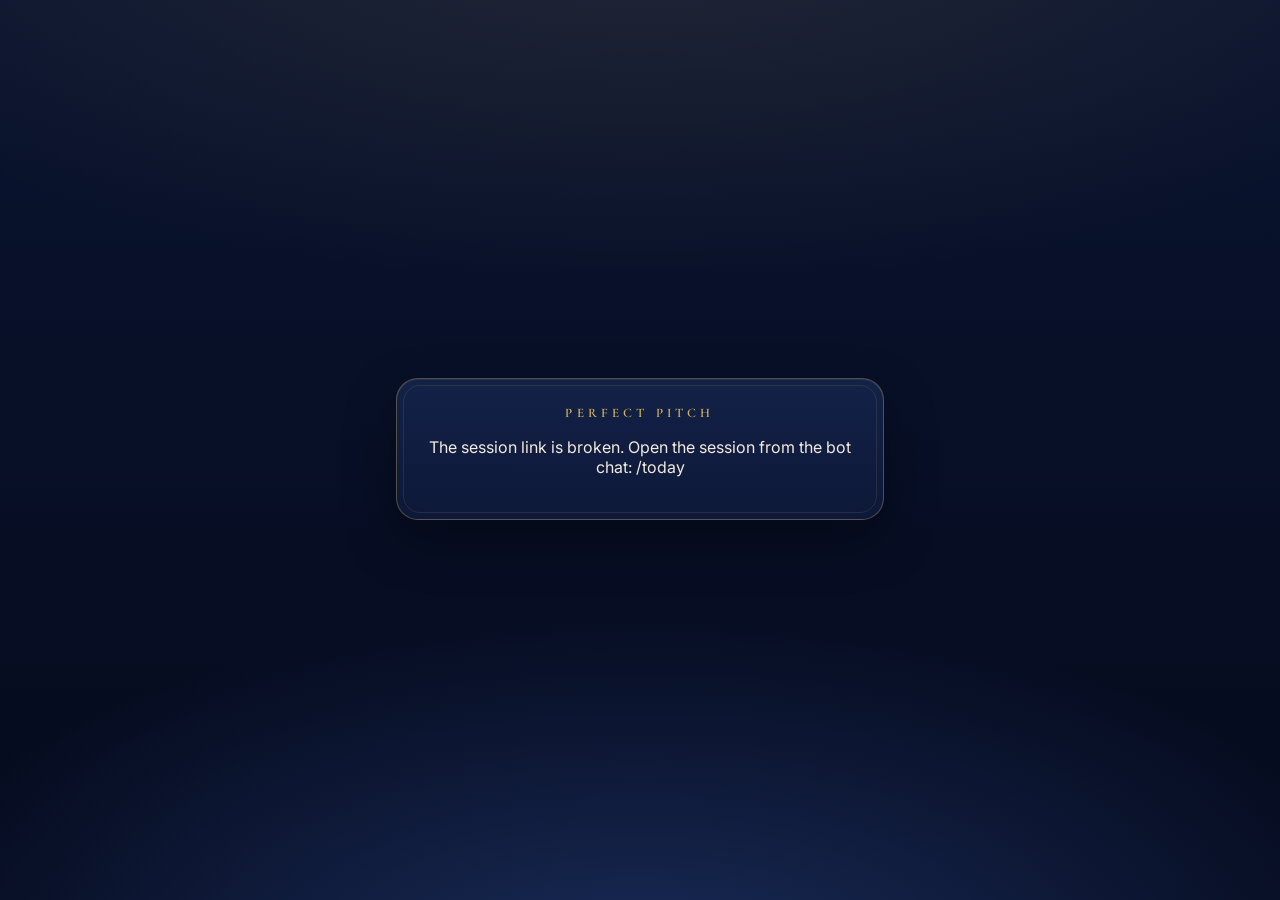
<file: webapp/index.html>
<!doctype html>
<html lang="en">
<head>
  <meta charset="utf-8">
  <meta name="viewport" content="width=device-width, initial-scale=1, maximum-scale=1, user-scalable=no, viewport-fit=cover">
  <meta name="color-scheme" content="dark">
  <meta name="robots" content="noindex">
  <title>Perfect Pitch</title>
  <link rel="preconnect" href="https://fonts.googleapis.com">
  <link rel="preconnect" href="https://fonts.gstatic.com" crossorigin>
  <link href="https://fonts.googleapis.com/css2?family=Cormorant+Garamond:wght@500;600&family=Inter:wght@400;500;600&display=swap" rel="stylesheet">
  <link rel="stylesheet" href="css/app.css?v=9">
  <script src="https://telegram.org/js/telegram-web-app.js"></script>
</head>
<body>
  <div id="app"><main class="center"><div class="brand">PERFECT&nbsp;PITCH</div></main></div>
  <script type="module" src="js/app.js?v=9"></script>
</body>
</html>
</file>
<file: webapp/css/app.css>
:root {
  --navy-0: #050a1c;
  --navy-1: #0a1430;
  --navy-2: #13224a;
  --navy-3: #1d3163;
  --gold: #d8b45a;
  --gold-hi: #f0d995;
  --gold-lo: #a8853a;
  --ivory: #f2ebdd;
  --muted: #9aa5c4;
  --bad: #e5736b;
  --serif: 'Cormorant Garamond', 'Georgia', serif;
  --sans: 'Inter', -apple-system, 'Segoe UI', Roboto, sans-serif;
}

* { box-sizing: border-box; -webkit-tap-highlight-color: transparent; }

html, body {
  margin: 0;
  min-height: 100%;
  background: var(--navy-1);
  color: var(--ivory);
  font-family: var(--sans);
  -webkit-font-smoothing: antialiased;
  user-select: none;
  -webkit-user-select: none;
}

body {
  background:
    radial-gradient(120% 70% at 50% -10%, rgba(216, 180, 90, 0.12), transparent 60%),
    radial-gradient(90% 60% at 50% 110%, rgba(29, 49, 99, 0.9), transparent 70%),
    linear-gradient(180deg, var(--navy-1), var(--navy-0));
  background-attachment: fixed;
}

#app {
  max-width: 520px;
  margin: 0 auto;
  min-height: 100vh;
  min-height: var(--tg-viewport-stable-height, 100dvh);
  display: flex;
  flex-direction: column;
  padding: 14px 16px calc(16px + env(safe-area-inset-bottom));
}

/* ---------- header ---------- */
.top { text-align: center; padding: 4px 0 10px; }
.brand {
  font-family: var(--serif);
  font-weight: 600;
  letter-spacing: 0.32em;
  font-size: 13px;
  color: var(--gold);
}
.eyebrow {
  margin-top: 4px;
  font-size: 12px;
  letter-spacing: 0.08em;
  text-transform: uppercase;
  color: var(--muted);
}

main { flex: 1; display: flex; flex-direction: column; }
main.center { justify-content: center; gap: 18px; }
main.stage { gap: 10px; }
.spacer { flex: 1; min-height: 8px; }

/* ---------- cards ---------- */
.card {
  position: relative;
  background: linear-gradient(180deg, rgba(29, 49, 99, 0.55), rgba(19, 34, 74, 0.55));
  border: 1px solid rgba(216, 180, 90, 0.35);
  border-radius: 22px;
  padding: 26px 22px;
  box-shadow: 0 20px 50px rgba(0, 0, 0, 0.35), inset 0 1px 0 rgba(240, 217, 149, 0.08);
  text-align: center;
}
.card::before {
  content: '';
  position: absolute;
  inset: 6px;
  border-radius: 17px;
  border: 1px solid rgba(216, 180, 90, 0.12);
  pointer-events: none;
}
h1 {
  font-family: var(--serif);
  font-weight: 600;
  font-size: 34px;
  line-height: 1.1;
  margin: 0 0 12px;
  color: var(--gold-hi);
}
.lead { font-size: 16px; line-height: 1.5; margin: 0 0 6px; color: var(--ivory); }
.hint.center { text-align: center; margin: 4px 0 0; }
.hint { font-size: 13px; color: var(--muted); margin: 14px 0 0; line-height: 1.45; }
.stat { font-size: 17px; margin: 6px 0; }
.ornament { font-family: var(--serif); font-size: 34px; color: var(--gold); margin: 10px 0 0; opacity: 0.85; }
.ornament.gold { margin: 0 0 6px; }

.dots { display: flex; justify-content: center; gap: 10px; margin: 18px 0 4px; }
.dots i {
  width: 22px; height: 22px; border-radius: 50%;
  background: var(--k);
  box-shadow: 0 0 0 2px rgba(216, 180, 90, 0.55), 0 0 14px color-mix(in srgb, var(--k) 60%, transparent);
}

/* ---------- buttons ---------- */
.btn-gold {
  appearance: none;
  border: 0;
  border-radius: 16px;
  padding: 16px 20px;
  font: 600 17px var(--sans);
  letter-spacing: 0.02em;
  color: #0b1530;
  background: linear-gradient(180deg, var(--gold-hi), var(--gold) 55%, var(--gold-lo));
  box-shadow: 0 10px 24px rgba(216, 180, 90, 0.25), inset 0 1px 0 rgba(255, 255, 255, 0.5);
  cursor: pointer;
}
.btn-gold:disabled { opacity: 0.45; box-shadow: none; }
.btn-gold:active:not(:disabled) { transform: translateY(1px); }
.ghost {
  appearance: none;
  background: transparent;
  border: 1px solid rgba(216, 180, 90, 0.4);
  color: var(--gold);
  border-radius: 999px;
  padding: 7px 16px;
  font: 500 14px var(--sans);
  cursor: pointer;
}
.link { appearance: none; background: none; border: 0; color: var(--muted); font: 500 13px var(--sans); cursor: pointer; padding: 4px; }

.bar { height: 4px; border-radius: 4px; background: rgba(154, 165, 196, 0.18); overflow: hidden; }
.bar i { display: block; height: 100%; width: 0; background: linear-gradient(90deg, var(--gold-lo), var(--gold-hi)); transition: width 0.25s linear; }

.row { display: flex; align-items: center; justify-content: space-between; }
.timer { font: 600 15px var(--sans); color: var(--gold); font-variant-numeric: tabular-nums; }
.prompt { text-align: center; font-size: 17px; margin: 8px 0 2px; min-height: 24px; color: var(--ivory); }
.under { position: relative; display: flex; align-items: center; justify-content: center; min-height: 34px; }
.score { position: absolute; right: 0; font-size: 13px; color: var(--muted); font-variant-numeric: tabular-nums; }

/* ---------- orb ---------- */
.orb {
  --c: transparent;
  position: relative;
  width: min(52vw, 210px);
  aspect-ratio: 1;
  margin: 10px auto;
  border-radius: 50%;
  display: grid;
  place-items: center;
  background: radial-gradient(circle at 35% 30%, rgba(255, 255, 255, 0.06), rgba(10, 20, 48, 0.9) 70%);
  box-shadow: 0 0 0 2px rgba(216, 180, 90, 0.55), 0 0 0 9px rgba(216, 180, 90, 0.07), inset 0 0 40px rgba(0, 0, 0, 0.5);
  transition: background 0.25s ease, box-shadow 0.25s ease;
}
.orb.lit {
  background: radial-gradient(circle at 35% 30%, color-mix(in srgb, var(--c) 55%, #fff), var(--c) 55%, color-mix(in srgb, var(--c) 70%, #000));
  box-shadow: 0 0 0 2px rgba(240, 217, 149, 0.8), 0 0 50px color-mix(in srgb, var(--c) 70%, transparent), 0 0 0 9px rgba(216, 180, 90, 0.08);
}
.orb .mark { font-family: var(--serif); font-size: 64px; color: var(--gold); line-height: 1; }
.orb.lit .mark { color: #fff; text-shadow: 0 2px 8px rgba(0, 0, 0, 0.4); }
.orb .label {
  position: absolute;
  bottom: 18%;
  font-family: var(--serif);
  font-size: 26px;
  font-weight: 600;
  color: #fff;
  text-shadow: 0 2px 10px rgba(0, 0, 0, 0.55);
}
.orb:not(.lit) .label { color: var(--gold-hi); text-shadow: none; font-size: 20px; }

/* ---------- keys: seven coloured squares, Latin name in black ---------- */
.keys { display: flex; flex-wrap: wrap; justify-content: center; gap: 10px; margin: 6px 0 12px; }
.key {
  --k: #888;
  flex: 0 0 calc((100% - 30px) / 4);
  aspect-ratio: 1;
  max-height: 120px;
  min-width: 0;
  border-radius: 14px;
  border: 0;
  display: grid;
  place-items: center;
  padding: 0;
  font: 700 24px var(--sans);
  letter-spacing: 0.01em;
  color: #0a0a0a;
  background: linear-gradient(160deg, color-mix(in srgb, var(--k) 78%, #fff) 0%, var(--k) 45%, var(--k) 100%);
  box-shadow: inset 0 -4px 0 rgba(0, 0, 0, 0.18), 0 0 0 1px rgba(216, 180, 90, 0.35), 0 8px 18px rgba(0, 0, 0, 0.35);
  cursor: pointer;
  transition: transform 0.08s ease, filter 0.15s ease, box-shadow 0.15s ease;
}
.key span { pointer-events: none; }
.key.today { box-shadow: 0 0 0 3px var(--gold), 0 8px 18px rgba(0, 0, 0, 0.35); }
.key:disabled { cursor: default; filter: saturate(0.9) brightness(0.94); }
.key:active:not(:disabled) { transform: translateY(2px); }
.key.correct { box-shadow: 0 0 0 3px var(--gold-hi), 0 0 24px rgba(240, 217, 149, 0.6); filter: none; }
.key.wrong { animation: shake 0.35s; box-shadow: 0 0 0 3px var(--bad); filter: none; }
.key.picked { box-shadow: 0 0 0 3px var(--gold); filter: none; }
.key.pulse { animation: pulse 0.35s; }
@keyframes shake { 25% { transform: translateX(-5px); } 75% { transform: translateX(5px); } }
@keyframes pulse { 50% { transform: scale(0.96); filter: brightness(1.15); } }

pre#dev {
  white-space: pre-wrap;
  word-break: break-all;
  font-size: 11px;
  color: var(--muted);
  background: rgba(0, 0, 0, 0.3);
  border-radius: 12px;
  padding: 12px;
  user-select: text;
  -webkit-user-select: text;
}

@media (max-height: 640px) {
  .orb { width: min(40vw, 150px); }
  .key { max-height: 84px; font-size: 20px; }
  h1 { font-size: 28px; }
}

/* ---------- test: neutral keys (no colours), answer countdown ---------- */
.keys.neutral .key {
  color: #14213d;
  background: linear-gradient(180deg, #fffaf0 0%, var(--ivory) 60%, #d9cfba 100%);
  box-shadow: inset 0 -4px 0 rgba(0, 0, 0, 0.12), 0 0 0 1px rgba(216, 180, 90, 0.5), 0 8px 18px rgba(0, 0, 0, 0.35);
}
.countdown { width: 60%; height: 6px; border-radius: 6px; background: rgba(154, 165, 196, 0.18); overflow: hidden; }
.countdown i { display: block; height: 100%; width: 100%; background: linear-gradient(90deg, var(--gold-lo), var(--gold-hi)); transition: width 0.1s linear; }
.hint.small { margin: 0; font-size: 12px; text-align: right; }
.row2 { text-align: center; margin: -4px 0 6px; }
</file>
<file: webapp/webapp/css/app.css>
:root {
  --navy-0: #050a1c;
  --navy-1: #0a1430;
  --navy-2: #13224a;
  --navy-3: #1d3163;
  --gold: #d8b45a;
  --gold-hi: #f0d995;
  --gold-lo: #a8853a;
  --ivory: #f2ebdd;
  --muted: #9aa5c4;
  --bad: #e5736b;
  --serif: 'Cormorant Garamond', 'Georgia', serif;
  --sans: 'Inter', -apple-system, 'Segoe UI', Roboto, sans-serif;
}

* { box-sizing: border-box; -webkit-tap-highlight-color: transparent; }

html, body {
  margin: 0;
  min-height: 100%;
  background: var(--navy-1);
  color: var(--ivory);
  font-family: var(--sans);
  -webkit-font-smoothing: antialiased;
  user-select: none;
  -webkit-user-select: none;
}

body {
  background:
    radial-gradient(120% 70% at 50% -10%, rgba(216, 180, 90, 0.12), transparent 60%),
    radial-gradient(90% 60% at 50% 110%, rgba(29, 49, 99, 0.9), transparent 70%),
    linear-gradient(180deg, var(--navy-1), var(--navy-0));
  background-attachment: fixed;
}

#app {
  max-width: 520px;
  margin: 0 auto;
  min-height: 100vh;
  min-height: var(--tg-viewport-stable-height, 100dvh);
  display: flex;
  flex-direction: column;
  padding: 14px 16px calc(16px + env(safe-area-inset-bottom));
}

/* ---------- header ---------- */
.top { text-align: center; padding: 4px 0 10px; }
.brand {
  font-family: var(--serif);
  font-weight: 600;
  letter-spacing: 0.32em;
  font-size: 13px;
  color: var(--gold);
}
.eyebrow {
  margin-top: 4px;
  font-size: 12px;
  letter-spacing: 0.08em;
  text-transform: uppercase;
  color: var(--muted);
}

main { flex: 1; display: flex; flex-direction: column; }
main.center { justify-content: center; gap: 18px; }
main.stage { gap: 10px; }
.spacer { flex: 1; min-height: 8px; }

/* ---------- cards ---------- */
.card {
  position: relative;
  background: linear-gradient(180deg, rgba(29, 49, 99, 0.55), rgba(19, 34, 74, 0.55));
  border: 1px solid rgba(216, 180, 90, 0.35);
  border-radius: 22px;
  padding: 26px 22px;
  box-shadow: 0 20px 50px rgba(0, 0, 0, 0.35), inset 0 1px 0 rgba(240, 217, 149, 0.08);
  text-align: center;
}
.card::before {
  content: '';
  position: absolute;
  inset: 6px;
  border-radius: 17px;
  border: 1px solid rgba(216, 180, 90, 0.12);
  pointer-events: none;
}
h1 {
  font-family: var(--serif);
  font-weight: 600;
  font-size: 34px;
  line-height: 1.1;
  margin: 0 0 12px;
  color: var(--gold-hi);
}
.lead { font-size: 16px; line-height: 1.5; margin: 0 0 6px; color: var(--ivory); }
.hint.center { text-align: center; margin: 4px 0 0; }
.hint { font-size: 13px; color: var(--muted); margin: 14px 0 0; line-height: 1.45; }
.stat { font-size: 17px; margin: 6px 0; }
.ornament { font-family: var(--serif); font-size: 34px; color: var(--gold); margin: 10px 0 0; opacity: 0.85; }
.ornament.gold { margin: 0 0 6px; }

.dots { display: flex; justify-content: center; gap: 10px; margin: 18px 0 4px; }
.dots i {
  width: 22px; height: 22px; border-radius: 50%;
  background: var(--k);
  box-shadow: 0 0 0 2px rgba(216, 180, 90, 0.55), 0 0 14px color-mix(in srgb, var(--k) 60%, transparent);
}

/* ---------- buttons ---------- */
.btn-gold {
  appearance: none;
  border: 0;
  border-radius: 16px;
  padding: 16px 20px;
  font: 600 17px var(--sans);
  letter-spacing: 0.02em;
  color: #0b1530;
  background: linear-gradient(180deg, var(--gold-hi), var(--gold) 55%, var(--gold-lo));
  box-shadow: 0 10px 24px rgba(216, 180, 90, 0.25), inset 0 1px 0 rgba(255, 255, 255, 0.5);
  cursor: pointer;
}
.btn-gold:disabled { opacity: 0.45; box-shadow: none; }
.btn-gold:active:not(:disabled) { transform: translateY(1px); }
.ghost {
  appearance: none;
  background: transparent;
  border: 1px solid rgba(216, 180, 90, 0.4);
  color: var(--gold);
  border-radius: 999px;
  padding: 7px 16px;
  font: 500 14px var(--sans);
  cursor: pointer;
}
.link { appearance: none; background: none; border: 0; color: var(--muted); font: 500 13px var(--sans); cursor: pointer; padding: 4px; }

.bar { height: 4px; border-radius: 4px; background: rgba(154, 165, 196, 0.18); overflow: hidden; }
.bar i { display: block; height: 100%; width: 0; background: linear-gradient(90deg, var(--gold-lo), var(--gold-hi)); transition: width 0.25s linear; }

.row { display: flex; align-items: center; justify-content: space-between; }
.timer { font: 600 15px var(--sans); color: var(--gold); font-variant-numeric: tabular-nums; }
.prompt { text-align: center; font-size: 17px; margin: 8px 0 2px; min-height: 24px; color: var(--ivory); }
.under { position: relative; display: flex; align-items: center; justify-content: center; min-height: 34px; }
.score { position: absolute; right: 0; font-size: 13px; color: var(--muted); font-variant-numeric: tabular-nums; }

/* ---------- orb ---------- */
.orb {
  --c: transparent;
  position: relative;
  width: min(52vw, 210px);
  aspect-ratio: 1;
  margin: 10px auto;
  border-radius: 50%;
  display: grid;
  place-items: center;
  background: radial-gradient(circle at 35% 30%, rgba(255, 255, 255, 0.06), rgba(10, 20, 48, 0.9) 70%);
  box-shadow: 0 0 0 2px rgba(216, 180, 90, 0.55), 0 0 0 9px rgba(216, 180, 90, 0.07), inset 0 0 40px rgba(0, 0, 0, 0.5);
  transition: background 0.25s ease, box-shadow 0.25s ease;
}
.orb.lit {
  background: radial-gradient(circle at 35% 30%, color-mix(in srgb, var(--c) 55%, #fff), var(--c) 55%, color-mix(in srgb, var(--c) 70%, #000));
  box-shadow: 0 0 0 2px rgba(240, 217, 149, 0.8), 0 0 50px color-mix(in srgb, var(--c) 70%, transparent), 0 0 0 9px rgba(216, 180, 90, 0.08);
}
.orb .mark { font-family: var(--serif); font-size: 64px; color: var(--gold); line-height: 1; }
.orb.lit .mark { color: #fff; text-shadow: 0 2px 8px rgba(0, 0, 0, 0.4); }
.orb .label {
  position: absolute;
  bottom: 18%;
  font-family: var(--serif);
  font-size: 26px;
  font-weight: 600;
  color: #fff;
  text-shadow: 0 2px 10px rgba(0, 0, 0, 0.55);
}
.orb:not(.lit) .label { color: var(--gold-hi); text-shadow: none; font-size: 20px; }

/* ---------- keys: seven coloured squares, Latin name in black ---------- */
.keys { display: flex; flex-wrap: wrap; justify-content: center; gap: 10px; margin: 6px 0 12px; }
.key {
  --k: #888;
  flex: 0 0 calc((100% - 30px) / 4);
  aspect-ratio: 1;
  max-height: 120px;
  min-width: 0;
  border-radius: 14px;
  border: 0;
  display: grid;
  place-items: center;
  padding: 0;
  font: 700 24px var(--sans);
  letter-spacing: 0.01em;
  color: #0a0a0a;
  background: linear-gradient(160deg, color-mix(in srgb, var(--k) 78%, #fff) 0%, var(--k) 45%, var(--k) 100%);
  box-shadow: inset 0 -4px 0 rgba(0, 0, 0, 0.18), 0 0 0 1px rgba(216, 180, 90, 0.35), 0 8px 18px rgba(0, 0, 0, 0.35);
  cursor: pointer;
  transition: transform 0.08s ease, filter 0.15s ease, box-shadow 0.15s ease;
}
.key span { pointer-events: none; }
.key.today { box-shadow: 0 0 0 3px var(--gold), 0 8px 18px rgba(0, 0, 0, 0.35); }
.key:disabled { cursor: default; filter: saturate(0.9) brightness(0.94); }
.key:active:not(:disabled) { transform: translateY(2px); }
.key.correct { box-shadow: 0 0 0 3px var(--gold-hi), 0 0 24px rgba(240, 217, 149, 0.6); filter: none; }
.key.wrong { animation: shake 0.35s; box-shadow: 0 0 0 3px var(--bad); filter: none; }
.key.picked { box-shadow: 0 0 0 3px var(--gold); filter: none; }
.key.pulse { animation: pulse 0.35s; }
@keyframes shake { 25% { transform: translateX(-5px); } 75% { transform: translateX(5px); } }
@keyframes pulse { 50% { transform: scale(0.96); filter: brightness(1.15); } }

pre#dev {
  white-space: pre-wrap;
  word-break: break-all;
  font-size: 11px;
  color: var(--muted);
  background: rgba(0, 0, 0, 0.3);
  border-radius: 12px;
  padding: 12px;
  user-select: text;
  -webkit-user-select: text;
}

@media (max-height: 640px) {
  .orb { width: min(40vw, 150px); }
  .key { max-height: 84px; font-size: 20px; }
  h1 { font-size: 28px; }
}
</file>
